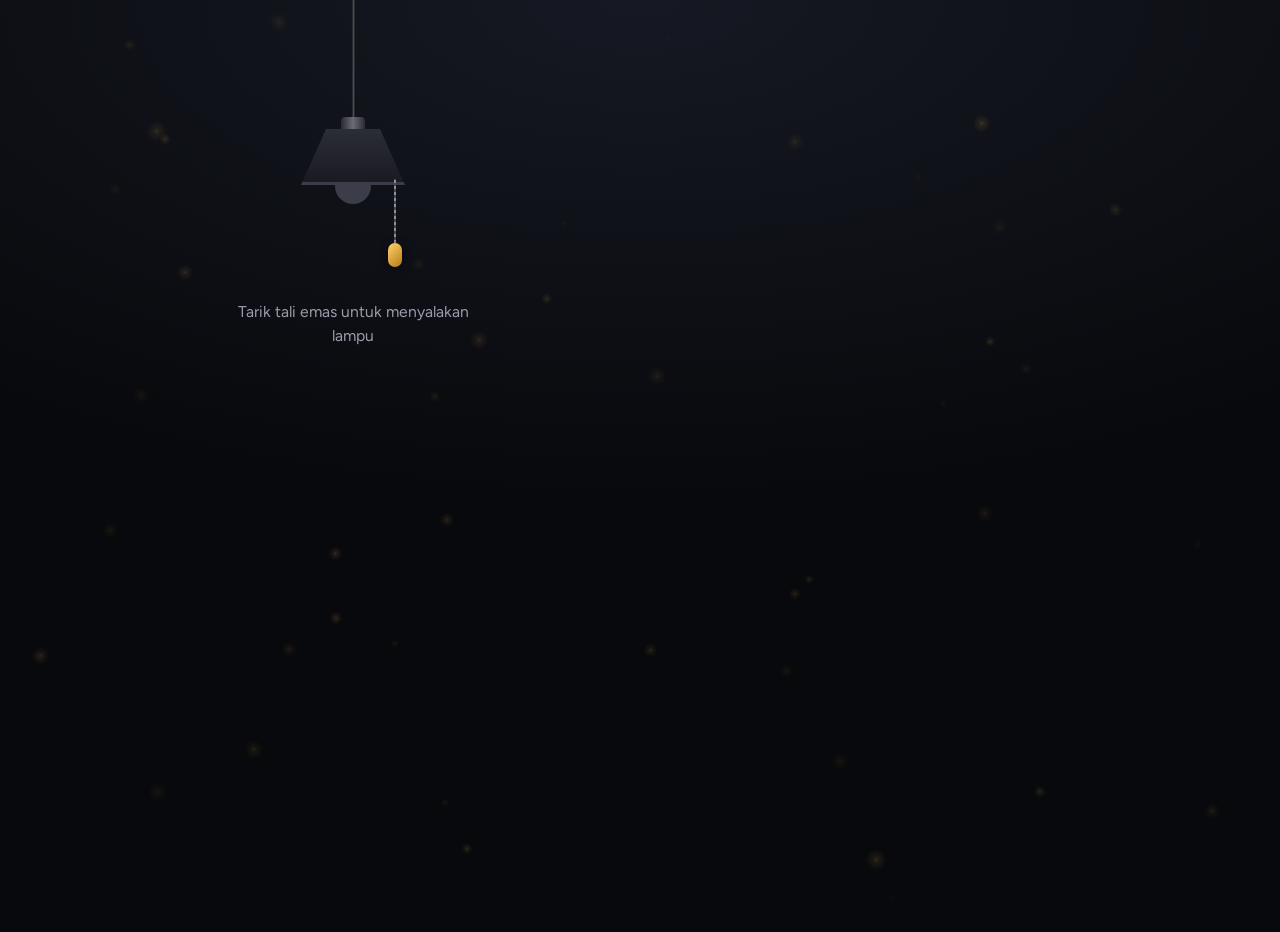
<file: index.html>
<!DOCTYPE html>
<html lang="id">
<head>
  <meta charset="UTF-8">
  <meta name="viewport" content="width=device-width, initial-scale=1, viewport-fit=cover">
  <meta name="theme-color" content="#08090c">
  <meta name="color-scheme" content="dark">
  <title>Masuk | Lamp Login</title>

  <link rel="icon" href="assets/favicon.svg" type="image/svg+xml">

  <!-- Font: ada fallback sistem, jadi tetap tampil rapi saat offline -->
  <link rel="preconnect" href="https://fonts.googleapis.com">
  <link rel="preconnect" href="https://fonts.gstatic.com" crossorigin>
  <link href="https://fonts.googleapis.com/css2?family=Bricolage+Grotesque:opsz,wght@12..96,500..800&family=Figtree:wght@400;500;600&display=swap" rel="stylesheet">

  <link rel="stylesheet" href="css/style.css">

  <noscript>
    <style>.login-zone{opacity:1;visibility:visible;transform:none}.hint{display:none}</style>
  </noscript>
</head>
<body>
  <script>try{if(sessionStorage.getItem('lamp-lit')==='1')document.body.classList.add('light-on')}catch(e){}</script>

  <!-- Sprite ikon (inline, tanpa library eksternal) -->
  <svg width="0" height="0" style="position:absolute" aria-hidden="true" focusable="false">
    <defs>
      <symbol id="i-user" viewBox="0 0 24 24"><path d="M20 21v-2a4 4 0 0 0-4-4H8a4 4 0 0 0-4 4v2"/><circle cx="12" cy="7" r="4"/></symbol>
      <symbol id="i-lock" viewBox="0 0 24 24"><rect x="3" y="11" width="18" height="11" rx="2"/><path d="M7 11V7a5 5 0 0 1 10 0v4"/></symbol>
      <symbol id="i-eye" viewBox="0 0 24 24"><path d="M1 12s4-8 11-8 11 8 11 8-4 8-11 8-11-8-11-8z"/><circle cx="12" cy="12" r="3"/></symbol>
      <symbol id="i-eye-off" viewBox="0 0 24 24"><path d="M17.94 17.94A10.07 10.07 0 0 1 12 20c-7 0-11-8-11-8a18.45 18.45 0 0 1 5.06-5.94M9.9 4.24A9.12 9.12 0 0 1 12 4c7 0 11 8 11 8a18.5 18.5 0 0 1-2.16 3.19m-6.72-1.07a3 3 0 1 1-4.24-4.24"/><line x1="1" y1="1" x2="23" y2="23"/></symbol>
      <symbol id="i-check" viewBox="0 0 24 24"><path d="M22 11.08V12a10 10 0 1 1-5.93-9.14"/><polyline points="22 4 12 14.01 9 11.01"/></symbol>
      <symbol id="i-alert" viewBox="0 0 24 24"><circle cx="12" cy="12" r="10"/><line x1="12" y1="8" x2="12" y2="12"/><line x1="12" y1="16" x2="12.01" y2="16"/></symbol>
      <symbol id="i-google" viewBox="0 0 24 24">
        <path fill="#4285F4" stroke="none" d="M23.49 12.27c0-.79-.07-1.54-.19-2.27H12v4.51h6.47c-.29 1.48-1.14 2.73-2.4 3.58v3h3.86c2.26-2.09 3.56-5.17 3.56-8.82z"/>
        <path fill="#34A853" stroke="none" d="M12 24c3.24 0 5.95-1.08 7.93-2.91l-3.86-3c-1.08.72-2.45 1.16-4.07 1.16-3.13 0-5.78-2.11-6.73-4.96H1.29v3.09C3.26 21.3 7.31 24 12 24z"/>
        <path fill="#FBBC05" stroke="none" d="M5.27 14.29c-.25-.72-.38-1.49-.38-2.29s.14-1.57.38-2.29V6.62H1.29C.47 8.24 0 10.06 0 12s.47 3.76 1.29 5.38l3.98-3.09z"/>
        <path fill="#EA4335" stroke="none" d="M12 4.75c1.77 0 3.35.61 4.6 1.8l3.42-3.42C17.95 1.19 15.24 0 12 0 7.31 0 3.26 2.7 1.29 6.62l3.98 3.09C6.22 6.86 8.87 4.75 12 4.75z"/>
      </symbol>
      <symbol id="i-github" viewBox="0 0 24 24"><path fill="currentColor" stroke="none" d="M12 .297c-6.63 0-12 5.373-12 12 0 5.303 3.438 9.8 8.205 11.385.6.113.82-.258.82-.577 0-.285-.01-1.04-.015-2.04-3.338.724-4.042-1.61-4.042-1.61C4.422 18.07 3.633 17.7 3.633 17.7c-1.087-.744.084-.729.084-.729 1.205.084 1.838 1.236 1.838 1.236 1.07 1.835 2.809 1.305 3.495.998.108-.776.417-1.305.76-1.605-2.665-.3-5.466-1.332-5.466-5.93 0-1.31.465-2.38 1.235-3.22-.135-.303-.54-1.523.105-3.176 0 0 1.005-.322 3.3 1.23.96-.267 1.98-.399 3-.405 1.02.006 2.04.138 3 .405 2.28-1.552 3.285-1.23 3.285-1.23.645 1.653.24 2.873.12 3.176.765.84 1.23 1.91 1.23 3.22 0 4.61-2.805 5.625-5.475 5.92.42.36.81 1.096.81 2.22 0 1.606-.015 2.896-.015 3.286 0 .315.21.69.825.57C20.565 22.092 24 17.592 24 12.297c0-6.627-5.373-12-12-12"/></symbol>
    </defs>
  </svg>

  <!-- Latar ruangan + kunang-kunang -->
  <div class="room" aria-hidden="true"></div>
  <canvas id="fireflies" aria-hidden="true"></canvas>

  <main class="scene">

    <!-- Lampu gantung -->
    <section class="lamp-zone" aria-label="Lampu">
      <div class="lamp" id="lamp">
        <span class="lamp-wire"></span>
        <span class="lamp-cap"></span>

        <div class="lamp-head">
          <span class="lamp-glow"></span>
          <span class="lamp-beam"></span>
          <span class="lamp-shade"></span>
          <span class="lamp-bulb"></span>

          <button type="button" class="cord" id="lampCord" aria-pressed="false" aria-label="Nyalakan lampu">
            <span class="cord-line"></span>
            <span class="cord-handle"></span>
          </button>
        </div>
      </div>

      <p class="hint" id="hint">Tarik tali emas untuk menyalakan lampu</p>
    </section>

    <!-- Form login -->
    <section class="login-zone" aria-label="Form masuk">
      <div class="card">
        <header class="card-head">
          <h1 class="card-title">Selamat datang kembali</h1>
          <p class="card-sub">Masuk untuk melanjutkan ke akunmu.</p>
        </header>

        <form id="loginForm" novalidate>
          <div class="field" id="field-identity">
            <label for="identity">Email atau username</label>
            <div class="control">
              <svg class="ico" aria-hidden="true"><use href="#i-user"/></svg>
              <input type="text" id="identity" name="identity" placeholder="nama@email.com"
                     autocomplete="username" autocapitalize="none" autocorrect="off" spellcheck="false"
                     inputmode="email" aria-describedby="identity-error">
            </div>
            <p class="error" id="identity-error" role="alert"></p>
          </div>

          <div class="field" id="field-password">
            <label for="password">Kata sandi</label>
            <div class="control">
              <svg class="ico" aria-hidden="true"><use href="#i-lock"/></svg>
              <input type="password" id="password" name="password" class="has-toggle" placeholder="Minimal 6 karakter"
                     autocomplete="current-password" aria-describedby="password-error">
              <button type="button" class="toggle" id="togglePassword" aria-label="Tampilkan kata sandi" aria-pressed="false">
                <svg class="ico" aria-hidden="true"><use href="#i-eye" id="toggleIcon"/></svg>
              </button>
            </div>
            <p class="error" id="password-error" role="alert"></p>
          </div>

          <div class="options">
            <label class="check">
              <input type="checkbox" id="remember" name="remember">
              <span>Ingat saya</span>
            </label>
            <a class="link" href="forgot.html">Lupa kata sandi?</a>
          </div>

          <button type="submit" class="btn-primary" id="submitBtn">
            <span class="spinner" aria-hidden="true"></span>
            <span class="btn-label">Masuk</span>
          </button>
        </form>

        <div class="divider"><span>atau masuk dengan</span></div>

        <div class="socials">
          <button type="button" class="btn-social" data-provider="Google">
            <svg class="ico ico-fill" aria-hidden="true"><use href="#i-google"/></svg>
            <span>Google</span>
          </button>
          <button type="button" class="btn-social" data-provider="GitHub">
            <svg class="ico ico-fill" aria-hidden="true"><use href="#i-github"/></svg>
            <span>GitHub</span>
          </button>
        </div>

        <p class="card-foot">Belum punya akun? <a class="link" href="register.html">Daftar</a></p>
      </div>
    </section>
  </main>

  <!-- Notifikasi -->
  <div class="toast" id="toast" role="status" aria-live="polite">
    <svg class="ico" aria-hidden="true"><use href="#i-check" id="toastIcon"/></svg>
    <span id="toastMsg"></span>
  </div>

  <script src="js/toast.js"></script>
  <script src="js/fireflies.js"></script>
  <script src="js/lamp.js"></script>
  <script src="js/form.js"></script>
</body>
</html>
</file>
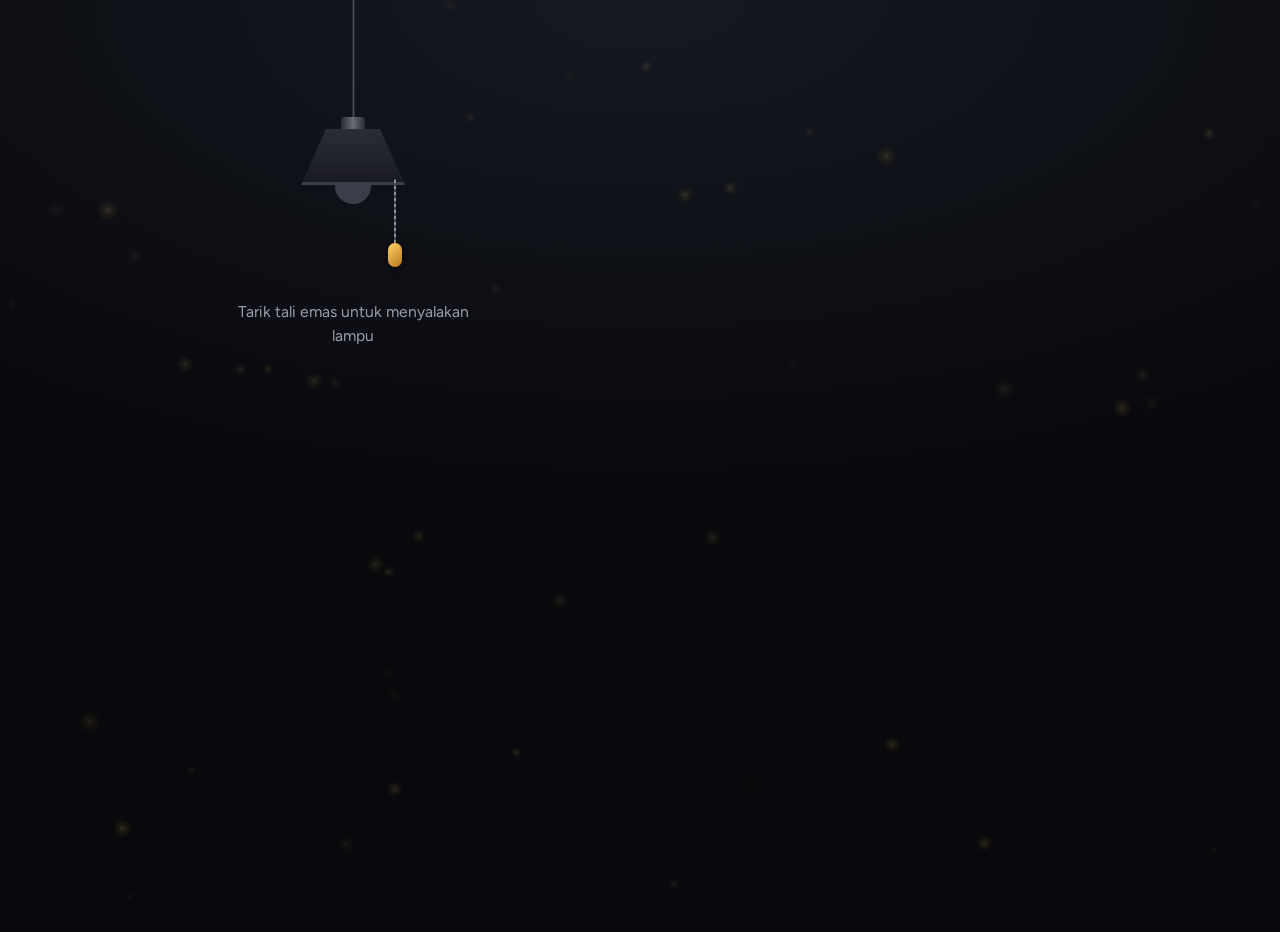
<file: forgot.html>
<!DOCTYPE html>
<html lang="id">
<head>
  <meta charset="UTF-8">
  <meta name="viewport" content="width=device-width, initial-scale=1, viewport-fit=cover">
  <meta name="theme-color" content="#08090c">
  <meta name="color-scheme" content="dark">
  <title>Lupa kata sandi | Lamp Login</title>

  <link rel="icon" href="assets/favicon.svg" type="image/svg+xml">

  <link rel="preconnect" href="https://fonts.googleapis.com">
  <link rel="preconnect" href="https://fonts.gstatic.com" crossorigin>
  <link href="https://fonts.googleapis.com/css2?family=Bricolage+Grotesque:opsz,wght@12..96,500..800&family=Figtree:wght@400;500;600&display=swap" rel="stylesheet">

  <link rel="stylesheet" href="css/style.css">

  <noscript>
    <style>.login-zone{opacity:1;visibility:visible;transform:none}.hint{display:none}</style>
  </noscript>
</head>
<body>
  <script>try{if(sessionStorage.getItem('lamp-lit')==='1')document.body.classList.add('light-on')}catch(e){}</script>

  <!-- Sprite ikon -->
  <svg width="0" height="0" style="position:absolute" aria-hidden="true" focusable="false">
    <defs>
      <symbol id="i-mail" viewBox="0 0 24 24"><rect x="2" y="4" width="20" height="16" rx="2"/><path d="m22 7-10 6L2 7"/></symbol>
      <symbol id="i-arrow-left" viewBox="0 0 24 24"><line x1="19" y1="12" x2="5" y2="12"/><polyline points="12 19 5 12 12 5"/></symbol>
      <symbol id="i-check" viewBox="0 0 24 24"><path d="M22 11.08V12a10 10 0 1 1-5.93-9.14"/><polyline points="22 4 12 14.01 9 11.01"/></symbol>
      <symbol id="i-alert" viewBox="0 0 24 24"><circle cx="12" cy="12" r="10"/><line x1="12" y1="8" x2="12" y2="12"/><line x1="12" y1="16" x2="12.01" y2="16"/></symbol>
    </defs>
  </svg>

  <div class="room" aria-hidden="true"></div>
  <canvas id="fireflies" aria-hidden="true"></canvas>

  <main class="scene">

    <!-- Lampu gantung -->
    <section class="lamp-zone" aria-label="Lampu">
      <div class="lamp" id="lamp">
        <span class="lamp-wire"></span>
        <span class="lamp-cap"></span>

        <div class="lamp-head">
          <span class="lamp-glow"></span>
          <span class="lamp-beam"></span>
          <span class="lamp-shade"></span>
          <span class="lamp-bulb"></span>

          <button type="button" class="cord" id="lampCord" aria-pressed="false" aria-label="Nyalakan lampu">
            <span class="cord-line"></span>
            <span class="cord-handle"></span>
          </button>
        </div>
      </div>

      <p class="hint" id="hint">Tarik tali emas untuk menyalakan lampu</p>
    </section>

    <section class="login-zone" aria-label="Lupa kata sandi">
      <div class="card card--wide">

        <!-- Langkah 1: masukkan email -->
        <div id="stepForm">
          <header class="card-head">
            <h1 class="card-title">Lupa kata sandi?</h1>
            <p class="card-sub">Masukkan email akunmu. Kami kirim tautan untuk membuat kata sandi baru.</p>
          </header>

          <form id="forgotForm" novalidate>
            <div class="field">
              <label for="email">Email</label>
              <div class="control">
                <svg class="ico" aria-hidden="true"><use href="#i-mail"/></svg>
                <input type="email" id="email" name="email" placeholder="nama@email.com"
                       autocomplete="email" autocapitalize="none" autocorrect="off" spellcheck="false"
                       inputmode="email" aria-describedby="email-error">
              </div>
              <p class="error" id="email-error" role="alert"></p>
            </div>

            <button type="submit" class="btn-primary" id="submitBtn">
              <span class="spinner" aria-hidden="true"></span>
              <span class="btn-label">Kirim tautan reset</span>
            </button>
          </form>

          <p class="card-foot card-foot--left">
            <a class="link back-link" href="index.html">
              <svg class="ico" aria-hidden="true"><use href="#i-arrow-left"/></svg>
              Kembali ke halaman masuk
            </a>
          </p>
        </div>

        <!-- Langkah 2: konfirmasi terkirim -->
        <div id="stepSent" hidden>
          <div class="sent-badge" aria-hidden="true">
            <svg class="ico"><use href="#i-mail"/></svg>
          </div>

          <header class="card-head">
            <h1 class="card-title" id="sentTitle" tabindex="-1">Cek emailmu</h1>
            <p class="card-sub">
              Jika ada akun dengan email <span class="sent-email" id="sentEmail"></span>,
              tautan untuk mengatur ulang kata sandi sudah kami kirim.
            </p>
          </header>

          <p class="sent-note">Belum masuk? Cek juga folder spam atau promosi.</p>

          <div class="sent-actions">
            <button type="button" class="btn-ghost" id="resendBtn" disabled>Kirim ulang tautan</button>
            <button type="button" class="btn-ghost" id="changeBtn">Ganti email</button>
          </div>

          <!-- Khusus demo: hapus blok ini saat tersambung ke server. Tautan asli datang lewat email. -->
          <p class="demo-note">
            Mode demo: tidak ada email yang benar-benar dikirim.
            <a href="reset.html?token=demo">Buka halaman reset</a>
          </p>

          <p class="card-foot card-foot--left">
            <a class="link back-link" href="index.html">
              <svg class="ico" aria-hidden="true"><use href="#i-arrow-left"/></svg>
              Kembali ke halaman masuk
            </a>
          </p>
        </div>

      </div>
    </section>
  </main>

  <!-- Notifikasi -->
  <div class="toast" id="toast" role="status" aria-live="polite">
    <svg class="ico" aria-hidden="true"><use href="#i-check" id="toastIcon"/></svg>
    <span id="toastMsg"></span>
  </div>

  <script src="js/toast.js"></script>
  <script src="js/fireflies.js"></script>
  <script src="js/lamp.js"></script>
  <script src="js/forgot.js"></script>
</body>
</html>
</file>
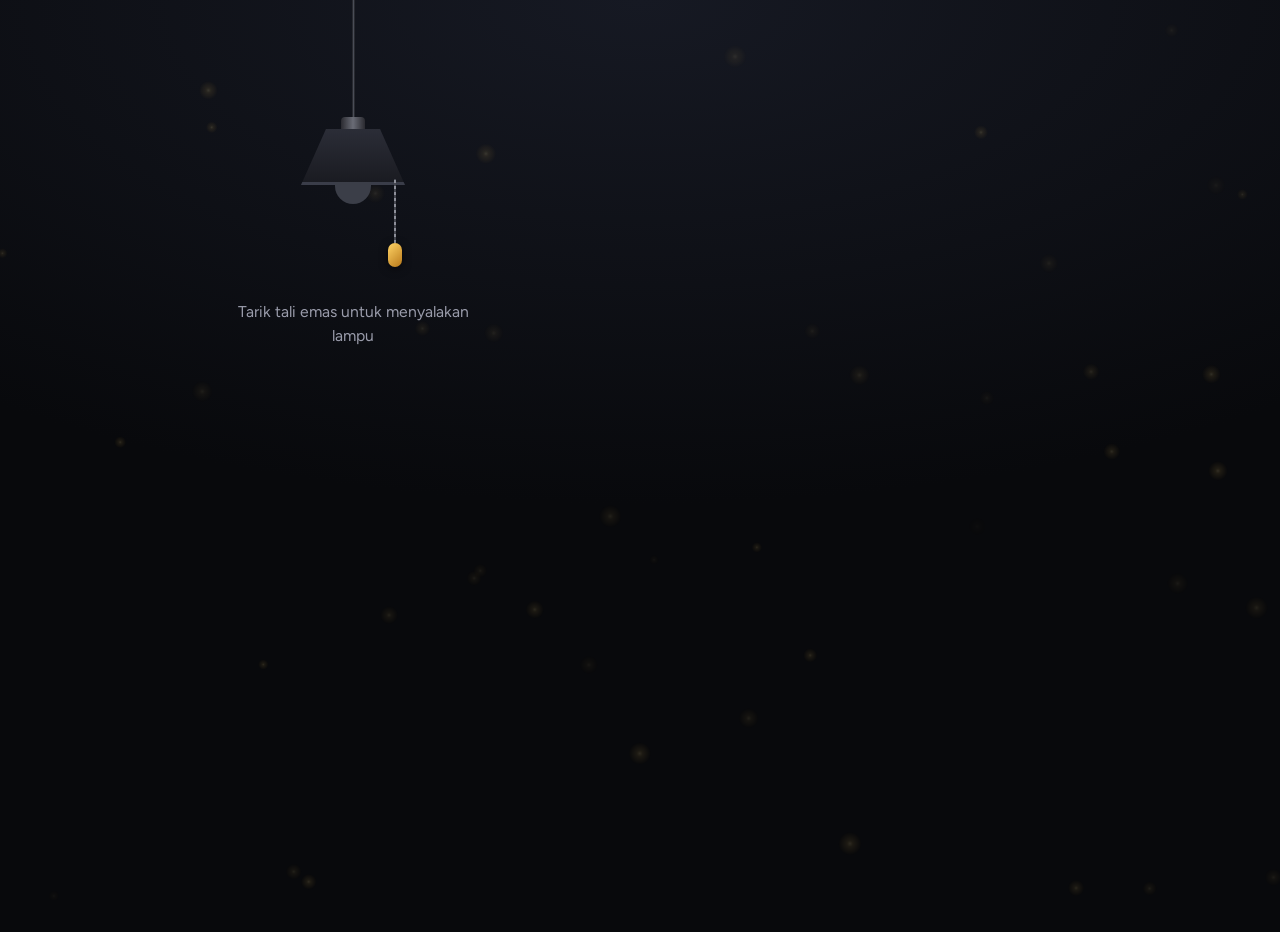
<file: register.html>
<!DOCTYPE html>
<html lang="id">
<head>
  <meta charset="UTF-8">
  <meta name="viewport" content="width=device-width, initial-scale=1, viewport-fit=cover">
  <meta name="theme-color" content="#08090c">
  <meta name="color-scheme" content="dark">
  <title>Daftar | Lamp Login</title>

  <link rel="icon" href="assets/favicon.svg" type="image/svg+xml">

  <link rel="preconnect" href="https://fonts.googleapis.com">
  <link rel="preconnect" href="https://fonts.gstatic.com" crossorigin>
  <link href="https://fonts.googleapis.com/css2?family=Bricolage+Grotesque:opsz,wght@12..96,500..800&family=Figtree:wght@400;500;600&display=swap" rel="stylesheet">

  <link rel="stylesheet" href="css/style.css">

  <noscript>
    <style>.login-zone{opacity:1;visibility:visible;transform:none}.hint{display:none}</style>
  </noscript>
</head>
<body>
  <script>try{if(sessionStorage.getItem('lamp-lit')==='1')document.body.classList.add('light-on')}catch(e){}</script>

  <!-- Sprite ikon -->
  <svg width="0" height="0" style="position:absolute" aria-hidden="true" focusable="false">
    <defs>
      <symbol id="i-user" viewBox="0 0 24 24"><path d="M20 21v-2a4 4 0 0 0-4-4H8a4 4 0 0 0-4 4v2"/><circle cx="12" cy="7" r="4"/></symbol>
      <symbol id="i-mail" viewBox="0 0 24 24"><rect x="2" y="4" width="20" height="16" rx="2"/><path d="m22 7-10 6L2 7"/></symbol>
      <symbol id="i-lock" viewBox="0 0 24 24"><rect x="3" y="11" width="18" height="11" rx="2"/><path d="M7 11V7a5 5 0 0 1 10 0v4"/></symbol>
      <symbol id="i-eye" viewBox="0 0 24 24"><path d="M1 12s4-8 11-8 11 8 11 8-4 8-11 8-11-8-11-8z"/><circle cx="12" cy="12" r="3"/></symbol>
      <symbol id="i-eye-off" viewBox="0 0 24 24"><path d="M17.94 17.94A10.07 10.07 0 0 1 12 20c-7 0-11-8-11-8a18.45 18.45 0 0 1 5.06-5.94M9.9 4.24A9.12 9.12 0 0 1 12 4c7 0 11 8 11 8a18.5 18.5 0 0 1-2.16 3.19m-6.72-1.07a3 3 0 1 1-4.24-4.24"/><line x1="1" y1="1" x2="23" y2="23"/></symbol>
      <symbol id="i-check" viewBox="0 0 24 24"><path d="M22 11.08V12a10 10 0 1 1-5.93-9.14"/><polyline points="22 4 12 14.01 9 11.01"/></symbol>
      <symbol id="i-alert" viewBox="0 0 24 24"><circle cx="12" cy="12" r="10"/><line x1="12" y1="8" x2="12" y2="12"/><line x1="12" y1="16" x2="12.01" y2="16"/></symbol>
    </defs>
  </svg>

  <div class="room" aria-hidden="true"></div>
  <canvas id="fireflies" aria-hidden="true"></canvas>

  <main class="scene">

    <!-- Lampu gantung -->
    <section class="lamp-zone" aria-label="Lampu">
      <div class="lamp" id="lamp">
        <span class="lamp-wire"></span>
        <span class="lamp-cap"></span>

        <div class="lamp-head">
          <span class="lamp-glow"></span>
          <span class="lamp-beam"></span>
          <span class="lamp-shade"></span>
          <span class="lamp-bulb"></span>

          <button type="button" class="cord" id="lampCord" aria-pressed="false" aria-label="Nyalakan lampu">
            <span class="cord-line"></span>
            <span class="cord-handle"></span>
          </button>
        </div>
      </div>

      <p class="hint" id="hint">Tarik tali emas untuk menyalakan lampu</p>
    </section>

    <!-- Form daftar -->
    <section class="login-zone" aria-label="Form daftar">
      <div class="card card--wide">
        <header class="card-head">
          <h1 class="card-title">Buat akunmu</h1>
          <p class="card-sub">Hanya butuh satu menit untuk mulai.</p>
        </header>

        <form id="registerForm" novalidate>
          <div class="field">
            <label for="fullname">Nama lengkap</label>
            <div class="control">
              <svg class="ico" aria-hidden="true"><use href="#i-user"/></svg>
              <input type="text" id="fullname" name="fullname" placeholder="Nama kamu"
                     autocomplete="name" aria-describedby="fullname-error">
            </div>
            <p class="error" id="fullname-error" role="alert"></p>
          </div>

          <div class="field">
            <label for="email">Email</label>
            <div class="control">
              <svg class="ico" aria-hidden="true"><use href="#i-mail"/></svg>
              <input type="email" id="email" name="email" placeholder="nama@email.com"
                     autocomplete="email" autocapitalize="none" autocorrect="off" spellcheck="false"
                     inputmode="email" aria-describedby="email-error">
            </div>
            <p class="error" id="email-error" role="alert"></p>
          </div>

          <div class="field">
            <label for="password">Kata sandi</label>
            <div class="control">
              <svg class="ico" aria-hidden="true"><use href="#i-lock"/></svg>
              <input type="password" id="password" name="password" class="has-toggle" placeholder="Minimal 6 karakter"
                     autocomplete="new-password" aria-describedby="password-error strength-text">
              <button type="button" class="toggle" id="togglePassword" aria-label="Tampilkan kata sandi" aria-pressed="false">
                <svg class="ico" aria-hidden="true"><use href="#i-eye" id="toggleIcon"/></svg>
              </button>
            </div>
            <div class="strength" id="strength" data-level="0">
              <div class="strength-bars" aria-hidden="true"><span></span><span></span><span></span><span></span></div>
              <span class="strength-text" id="strength-text" aria-live="polite"></span>
            </div>
            <p class="error" id="password-error" role="alert"></p>
          </div>

          <div class="field">
            <label for="confirm">Ulangi kata sandi</label>
            <div class="control">
              <svg class="ico" aria-hidden="true"><use href="#i-lock"/></svg>
              <input type="password" id="confirm" name="confirm" placeholder="Ketik ulang kata sandi"
                     autocomplete="new-password" aria-describedby="confirm-error">
            </div>
            <p class="error" id="confirm-error" role="alert"></p>
          </div>

          <div class="terms">
            <label class="check check--terms">
              <input type="checkbox" id="terms" name="terms" aria-describedby="terms-error">
              <span>Saya setuju dengan <span class="terms-link">Syarat &amp; Ketentuan</span> dan <span class="terms-link">Kebijakan Privasi</span>.</span>
            </label>
            <p class="error" id="terms-error" role="alert"></p>
          </div>

          <button type="submit" class="btn-primary" id="submitBtn">
            <span class="spinner" aria-hidden="true"></span>
            <span class="btn-label">Daftar</span>
          </button>
        </form>

        <p class="card-foot">Sudah punya akun? <a class="link" href="index.html">Masuk</a></p>
      </div>
    </section>
  </main>

  <!-- Notifikasi -->
  <div class="toast" id="toast" role="status" aria-live="polite">
    <svg class="ico" aria-hidden="true"><use href="#i-check" id="toastIcon"/></svg>
    <span id="toastMsg"></span>
  </div>

  <script src="js/toast.js"></script>
  <script src="js/password.js"></script>
  <script src="js/fireflies.js"></script>
  <script src="js/lamp.js"></script>
  <script src="js/register.js"></script>
</body>
</html>
</file>
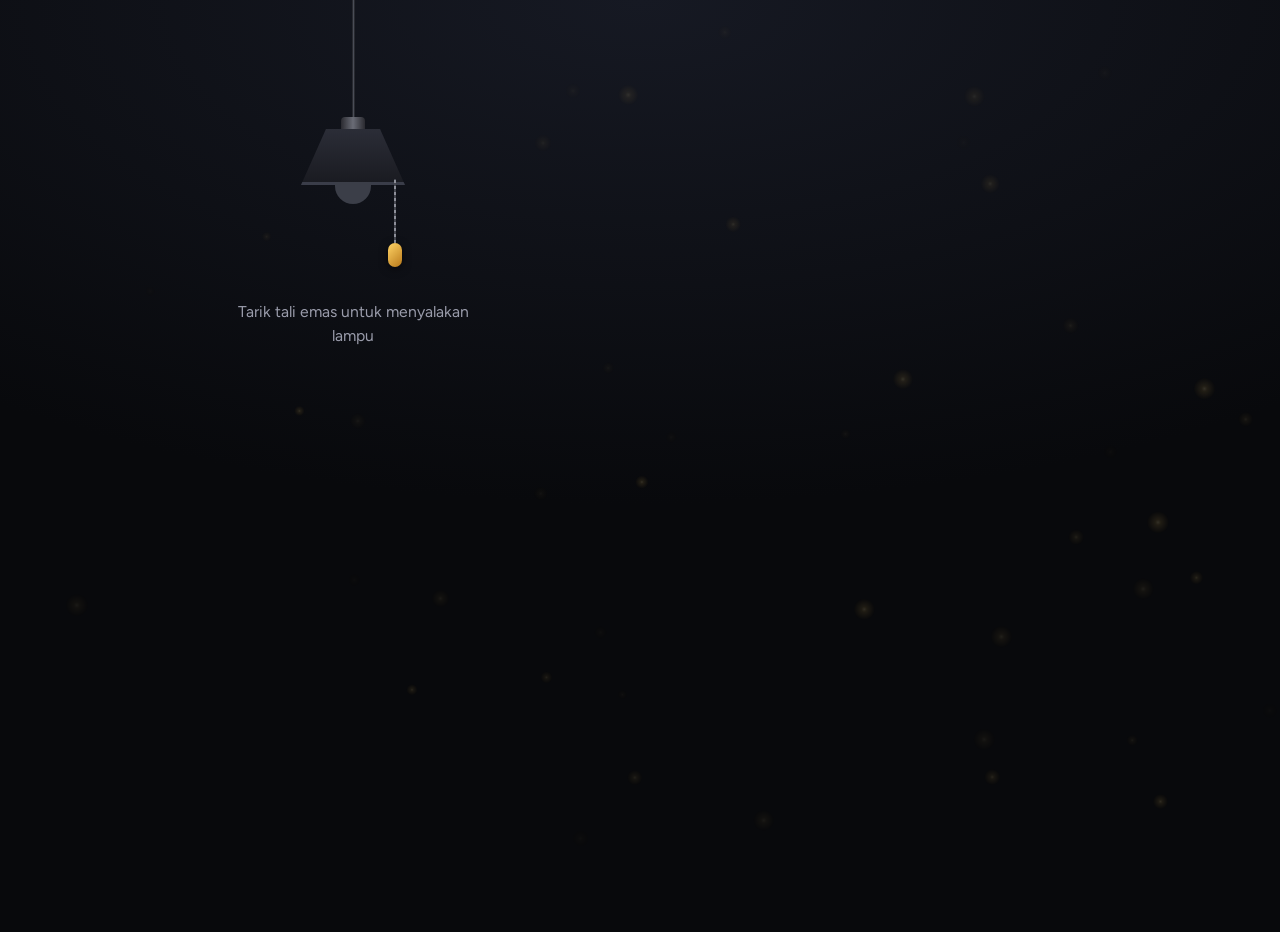
<file: reset.html>
<!DOCTYPE html>
<html lang="id">
<head>
  <meta charset="UTF-8">
  <meta name="viewport" content="width=device-width, initial-scale=1, viewport-fit=cover">
  <meta name="theme-color" content="#08090c">
  <meta name="color-scheme" content="dark">
  <title>Kata sandi baru | Lamp Login</title>

  <link rel="icon" href="assets/favicon.svg" type="image/svg+xml">

  <link rel="preconnect" href="https://fonts.googleapis.com">
  <link rel="preconnect" href="https://fonts.gstatic.com" crossorigin>
  <link href="https://fonts.googleapis.com/css2?family=Bricolage+Grotesque:opsz,wght@12..96,500..800&family=Figtree:wght@400;500;600&display=swap" rel="stylesheet">

  <link rel="stylesheet" href="css/style.css">

  <noscript>
    <style>.login-zone{opacity:1;visibility:visible;transform:none}.hint{display:none}</style>
  </noscript>
</head>
<body>
  <script>try{if(sessionStorage.getItem('lamp-lit')==='1')document.body.classList.add('light-on')}catch(e){}</script>

  <!-- Sprite ikon -->
  <svg width="0" height="0" style="position:absolute" aria-hidden="true" focusable="false">
    <defs>
      <symbol id="i-lock" viewBox="0 0 24 24"><rect x="3" y="11" width="18" height="11" rx="2"/><path d="M7 11V7a5 5 0 0 1 10 0v4"/></symbol>
      <symbol id="i-eye" viewBox="0 0 24 24"><path d="M1 12s4-8 11-8 11 8 11 8-4 8-11 8-11-8-11-8z"/><circle cx="12" cy="12" r="3"/></symbol>
      <symbol id="i-eye-off" viewBox="0 0 24 24"><path d="M17.94 17.94A10.07 10.07 0 0 1 12 20c-7 0-11-8-11-8a18.45 18.45 0 0 1 5.06-5.94M9.9 4.24A9.12 9.12 0 0 1 12 4c7 0 11 8 11 8a18.5 18.5 0 0 1-2.16 3.19m-6.72-1.07a3 3 0 1 1-4.24-4.24"/><line x1="1" y1="1" x2="23" y2="23"/></symbol>
      <symbol id="i-arrow-left" viewBox="0 0 24 24"><line x1="19" y1="12" x2="5" y2="12"/><polyline points="12 19 5 12 12 5"/></symbol>
      <symbol id="i-check" viewBox="0 0 24 24"><path d="M22 11.08V12a10 10 0 1 1-5.93-9.14"/><polyline points="22 4 12 14.01 9 11.01"/></symbol>
      <symbol id="i-alert" viewBox="0 0 24 24"><circle cx="12" cy="12" r="10"/><line x1="12" y1="8" x2="12" y2="12"/><line x1="12" y1="16" x2="12.01" y2="16"/></symbol>
    </defs>
  </svg>

  <div class="room" aria-hidden="true"></div>
  <canvas id="fireflies" aria-hidden="true"></canvas>

  <main class="scene">

    <!-- Lampu gantung -->
    <section class="lamp-zone" aria-label="Lampu">
      <div class="lamp" id="lamp">
        <span class="lamp-wire"></span>
        <span class="lamp-cap"></span>

        <div class="lamp-head">
          <span class="lamp-glow"></span>
          <span class="lamp-beam"></span>
          <span class="lamp-shade"></span>
          <span class="lamp-bulb"></span>

          <button type="button" class="cord" id="lampCord" aria-pressed="false" aria-label="Nyalakan lampu">
            <span class="cord-line"></span>
            <span class="cord-handle"></span>
          </button>
        </div>
      </div>

      <p class="hint" id="hint">Tarik tali emas untuk menyalakan lampu</p>
    </section>

    <section class="login-zone" aria-label="Buat kata sandi baru">
      <div class="card card--wide">
        <header class="card-head">
          <h1 class="card-title">Buat kata sandi baru</h1>
          <p class="card-sub">Pilih kata sandi yang kuat dan belum pernah kamu pakai di tempat lain.</p>
        </header>

        <form id="resetForm" novalidate>
          <div class="field">
            <label for="password">Kata sandi baru</label>
            <div class="control">
              <svg class="ico" aria-hidden="true"><use href="#i-lock"/></svg>
              <input type="password" id="password" name="password" class="has-toggle" placeholder="Minimal 6 karakter"
                     autocomplete="new-password" aria-describedby="password-error strength-text">
              <button type="button" class="toggle" id="togglePassword" aria-label="Tampilkan kata sandi" aria-pressed="false">
                <svg class="ico" aria-hidden="true"><use href="#i-eye" id="toggleIcon"/></svg>
              </button>
            </div>
            <div class="strength" id="strength" data-level="0">
              <div class="strength-bars" aria-hidden="true"><span></span><span></span><span></span><span></span></div>
              <span class="strength-text" id="strength-text" aria-live="polite"></span>
            </div>
            <p class="error" id="password-error" role="alert"></p>
          </div>

          <div class="field">
            <label for="confirm">Ulangi kata sandi baru</label>
            <div class="control">
              <svg class="ico" aria-hidden="true"><use href="#i-lock"/></svg>
              <input type="password" id="confirm" name="confirm" placeholder="Ketik ulang kata sandi"
                     autocomplete="new-password" aria-describedby="confirm-error">
            </div>
            <p class="error" id="confirm-error" role="alert"></p>
          </div>

          <button type="submit" class="btn-primary" id="submitBtn">
            <span class="spinner" aria-hidden="true"></span>
            <span class="btn-label">Simpan kata sandi</span>
          </button>
        </form>

        <p class="card-foot card-foot--left">
          <a class="link back-link" href="index.html">
            <svg class="ico" aria-hidden="true"><use href="#i-arrow-left"/></svg>
            Kembali ke halaman masuk
          </a>
        </p>
      </div>
    </section>
  </main>

  <!-- Notifikasi -->
  <div class="toast" id="toast" role="status" aria-live="polite">
    <svg class="ico" aria-hidden="true"><use href="#i-check" id="toastIcon"/></svg>
    <span id="toastMsg"></span>
  </div>

  <script src="js/toast.js"></script>
  <script src="js/password.js"></script>
  <script src="js/fireflies.js"></script>
  <script src="js/lamp.js"></script>
  <script src="js/reset.js"></script>
</body>
</html>
</file>
<file: css/style.css>
/* ==========================================================================
   Lamp Login - style.css
   Tarik tali lampu, ruangan menyala, form login muncul.
   Urutan: token > dasar > ruangan > lampu > kartu login > toast > responsif
   ========================================================================== */

/* ---------- Token ---------- */
:root {
  --ink: #08090c;
  --wall: #161923;
  --bulb: #ffd98a;
  --amber: #f2a93b;
  --amber-deep: #c9811a;
  --text: #f4efe6;
  --muted: #9a9cab;
  --line: rgba(255, 255, 255, 0.1);
  --danger: #ff8f7e;

  --font-display: "Bricolage Grotesque", "Outfit", ui-sans-serif, system-ui, sans-serif;
  --font-body: "Figtree", ui-sans-serif, system-ui, -apple-system, "Segoe UI", Roboto, sans-serif;

  --ease-out: cubic-bezier(0.22, 1, 0.36, 1);

  /* Panjang kabel lampu menyesuaikan tinggi layar */
  --wire: clamp(48px, 9vh, 90px);
}

/* ---------- Dasar ---------- */
*, *::before, *::after { box-sizing: border-box; }

html {
  color-scheme: dark;
  -webkit-text-size-adjust: 100%;
  text-size-adjust: 100%;
}

body {
  margin: 0;
  min-height: 100vh;
  min-height: 100dvh;
  background: var(--ink);
  color: var(--text);
  font-family: var(--font-body);
  line-height: 1.5;
  overflow-x: hidden;
  overflow-x: clip;
  -webkit-font-smoothing: antialiased;
  -moz-osx-font-smoothing: grayscale;
}

/* Saat lampu mati, halaman dikunci setinggi layar agar tidak bisa di-scroll kosong */
body:not(.light-on) {
  height: 100vh;
  height: 100dvh;
  overflow: hidden;
}

h1, p { margin: 0; }
[hidden] { display: none !important; }
button, input { font: inherit; color: inherit; }
button { -webkit-tap-highlight-color: transparent; }

.ico {
  width: 20px;
  height: 20px;
  flex: none;
  fill: none;
  stroke: currentColor;
  stroke-width: 2;
  stroke-linecap: round;
  stroke-linejoin: round;
}
.ico-fill { stroke: none; }

:focus-visible {
  outline: 2px solid var(--bulb);
  outline-offset: 3px;
}

/* ---------- Ruangan ---------- */
.room {
  position: fixed;
  inset: 0;
  z-index: 0;
  background: radial-gradient(120% 80% at 50% 0%, var(--wall) 0%, var(--ink) 70%);
}
.room::after {
  content: "";
  position: absolute;
  inset: 0;
  opacity: 0;
  background: radial-gradient(110% 80% at 50% 0%, #2e2619 0%, #0d0e12 72%);
  transition: opacity 0.8s ease;
}
body.light-on .room::after { opacity: 1; }

#fireflies {
  position: fixed;
  inset: 0;
  width: 100%;
  height: 100%;
  z-index: 1;
  pointer-events: none;
}

.scene {
  position: relative;
  z-index: 2;
  display: grid;
  grid-template-columns: minmax(0, 1fr);
  align-content: start;
  min-height: 100vh;
  min-height: 100dvh;
  /* Isi dibatasi ±1180px dan dipusatkan lewat padding, bukan max-width,
     supaya cahaya lampu tidak terpotong di tepi kontainer */
  padding: 0 max(clamp(16px, 5vw, 48px), calc(50% - 542px)) max(32px, env(safe-area-inset-bottom));
  overflow-x: hidden;   /* fallback browser lama */
  overflow-x: clip;     /* sinar & cahaya lampu tidak melebarkan halaman */
}

/* ---------- Lampu ---------- */
.lamp-zone {
  position: relative;
  z-index: 1;
  display: flex;
  flex-direction: column;
  align-items: center;
}

.lamp {
  position: relative;
  display: flex;
  flex-direction: column;
  align-items: center;
  transform-origin: top center;
}
.lamp.is-swinging { animation: swing 0.9s ease-out; }

.lamp-wire {
  width: 3px;
  height: var(--wire);
  background: linear-gradient(90deg, #17181c, #4a4d57, #17181c);
}
.lamp-cap {
  width: 24px;
  height: 12px;
  border-radius: 4px 4px 0 0;
  background: linear-gradient(90deg, #2a2a30, #6a6c76, #2a2a30);
}

.lamp-head {
  position: relative;
  display: flex;
  flex-direction: column;
  align-items: center;
}

.lamp-shade {
  position: relative;
  z-index: 2;
  width: 104px;
  height: 56px;
  background: linear-gradient(180deg, #2b2d37 0%, #191a20 100%);
  clip-path: polygon(24% 0, 76% 0, 100% 100%, 0 100%);
}
.lamp-shade::after {
  content: "";
  position: absolute;
  inset: auto 0 0 0;
  height: 3px;
  background: #3a3d49;
  transition: background 0.4s ease;
}
body.light-on .lamp-shade::after { background: var(--bulb); }

.lamp-bulb {
  position: relative;
  z-index: 2;
  width: 36px;
  height: 22px;
  margin-top: -3px;
  border-radius: 0 0 18px 18px;
  background: #3b3e48;
  transition: background 0.4s ease, box-shadow 0.4s ease;
}
body.light-on .lamp-bulb {
  background: radial-gradient(circle at 50% 25%, #fffbe8 0%, var(--bulb) 75%);
  box-shadow: 0 0 24px #ffd000, 0 0 56px #ffae00, 0 0 96px rgba(255, 140, 0, 0.8);
}

/* Cahaya sekitar bohlam */
.lamp-glow {
  position: absolute;
  z-index: 0;
  top: 66px;
  left: 50%;
  width: min(900px, 200vw);
  aspect-ratio: 1;
  transform: translate(-50%, -50%);
  background: radial-gradient(circle, rgba(255, 196, 96, 0.3) 0%, rgba(255, 170, 60, 0.1) 35%, transparent 68%);
  opacity: 0;
  pointer-events: none;
  transition: opacity 0.7s ease;
}

/* Sinar lurus ke bawah */
.lamp-beam {
  position: absolute;
  z-index: 1;
  top: 54px;
  left: 50%;
  width: clamp(320px, 140vw, 640px);
  height: min(78vh, 760px);
  transform: translateX(-50%);
  background: linear-gradient(180deg, rgba(255, 222, 140, 0.4) 0%, rgba(255, 190, 80, 0.13) 40%, rgba(255, 180, 60, 0) 100%);
  clip-path: polygon(calc(50% - 38px) 0, calc(50% + 38px) 0, 100% 100%, 0 100%);
  filter: blur(6px);
  opacity: 0;
  pointer-events: none;
  transition: opacity 0.5s ease;
}
body.light-on .lamp-glow,
body.light-on .lamp-beam { opacity: 1; }

/* Tali: area sentuh 48px supaya mudah ditarik di HP */
.cord {
  position: absolute;
  z-index: 3;
  top: 50px;
  left: calc(50% + 42px);
  width: 48px;
  margin: 0 0 0 -24px;
  padding: 0;
  display: flex;
  flex-direction: column;
  align-items: center;
  border: 0;
  background: none;
  cursor: pointer;
  touch-action: manipulation;
}
.cord-line {
  width: 2px;
  height: 64px;
  background: repeating-linear-gradient(0deg, #8d8f99 0 3px, #464850 3px 6px);
  transition: height 0.16s ease-out;
}
.cord-handle {
  width: 14px;
  height: 24px;
  border-radius: 7px;
  background: linear-gradient(135deg, #ffd466, #b9791a);
  box-shadow: 0 2px 8px rgba(0, 0, 0, 0.55);
  transition: transform 0.2s ease, filter 0.2s ease;
}
.cord:hover .cord-handle { filter: brightness(1.15); transform: scale(1.1); }
.cord.is-pulling .cord-line { height: 88px; }
.cord:focus-visible { outline: none; }
.cord:focus-visible .cord-handle { outline: 2px solid #fff; outline-offset: 4px; }

/* Satu momen animasi: tali bergoyang beberapa kali saat lampu masih mati */
body:not(.light-on) .cord { animation: nudge 1.8s ease-in-out 1.2s 3; }

.hint {
  margin-top: 96px; /* tali menjuntai ±64px di bawah kap lampu */
  max-width: 24ch;
  max-height: 80px;
  overflow: hidden;
  text-align: center;
  color: var(--muted);
  font-size: 0.98rem;
  transition: opacity 0.3s ease, max-height 0.5s ease, margin 0.5s ease;
}
body.light-on .hint { opacity: 0; max-height: 0; margin-top: 0; }

/* ---------- Kartu login ---------- */
.login-zone {
  position: relative;
  z-index: 2;
  display: flex;
  justify-content: center;
  margin-top: 76px; /* beri ruang agar tali tetap terlihat dan bisa ditarik lagi */

  opacity: 0;
  visibility: hidden;
  transform: translateY(24px) scale(0.97);
  transition:
    opacity 0.45s ease,
    transform 0.45s ease,
    visibility 0s linear 0.45s;
}
body.light-on .login-zone {
  opacity: 1;
  visibility: visible;
  transform: none;
  transition:
    opacity 0.55s ease 0.15s,
    transform 0.75s var(--ease-out) 0.15s,
    visibility 0s;
}

.card {
  width: 100%;
  max-width: 440px;
  padding: clamp(24px, 6vw, 40px) clamp(20px, 5.5vw, 36px);
  border-radius: 28px;
  background: linear-gradient(170deg, rgba(38, 33, 28, 0.86), rgba(17, 18, 23, 0.9) 55%);
  -webkit-backdrop-filter: blur(18px);
  backdrop-filter: blur(18px);
  border: 1px solid rgba(255, 214, 140, 0.2);
  box-shadow: 0 30px 70px -20px rgba(0, 0, 0, 0.8), 0 0 60px -10px rgba(255, 176, 60, 0.18);
}

.card-head { margin-bottom: 28px; }
.card-title {
  font-family: var(--font-display);
  font-weight: 700;
  font-size: clamp(1.65rem, 6.2vw, 2rem);
  line-height: 1.1;
  letter-spacing: -0.02em;
}
.card-sub { margin-top: 8px; color: var(--muted); }

/* Field */
.field { margin-bottom: 18px; }
.field label {
  display: block;
  margin-bottom: 8px;
  font-size: 0.9rem;
  font-weight: 500;
  color: #d9d6cf;
}

.control { position: relative; display: flex; align-items: center; }
.control > .ico {
  position: absolute;
  left: 16px;
  width: 18px;
  height: 18px;
  color: #7c7f8e;
  pointer-events: none;
  transition: color 0.2s ease;
}
.control input {
  width: 100%;
  min-height: 52px;
  padding: 0 16px 0 46px;
  border-radius: 14px;
  border: 1px solid var(--line);
  background: rgba(255, 255, 255, 0.045);
  font-size: 1rem; /* 16px: mencegah iOS zoom otomatis saat fokus */
  outline: none;
  transition: border-color 0.2s ease, background 0.2s ease, box-shadow 0.2s ease;
}
.control input.has-toggle { padding-right: 52px; }
.control input::placeholder { color: #6a6d7c; }
.control:focus-within > .ico { color: var(--amber); }
.control input:focus {
  border-color: var(--amber);
  background: rgba(255, 255, 255, 0.07);
  box-shadow: 0 0 0 4px rgba(242, 169, 59, 0.16);
}
.control input:-webkit-autofill {
  -webkit-text-fill-color: var(--text);
  -webkit-box-shadow: 0 0 0 100px #25211c inset;
  caret-color: var(--text);
}

.field.has-error input { border-color: var(--danger); }
.field.has-error input:focus { box-shadow: 0 0 0 4px rgba(255, 143, 126, 0.18); }
.error { margin-top: 8px; font-size: 0.86rem; color: var(--danger); }
.error:empty { display: none; }

.toggle {
  position: absolute;
  right: 4px;
  width: 44px;
  height: 44px;
  display: grid;
  place-items: center;
  border: 0;
  border-radius: 12px;
  background: none;
  color: #8a8d9c;
  cursor: pointer;
  touch-action: manipulation;
  transition: color 0.2s ease;
}
.toggle:hover { color: var(--text); }

/* Opsi di bawah form */
.options {
  display: flex;
  flex-wrap: wrap;
  align-items: center;
  justify-content: space-between;
  gap: 4px 12px;
  margin: 2px 0 20px;
}
.check {
  display: inline-flex;
  align-items: center;
  gap: 10px;
  min-height: 44px;
  font-size: 0.92rem;
  color: #c9c6bf;
  cursor: pointer;
}
.check input {
  -webkit-appearance: none;
  appearance: none;
  display: grid;
  place-content: center;
  width: 20px;
  height: 20px;
  margin: 0;
  border-radius: 6px;
  border: 1px solid rgba(255, 255, 255, 0.24);
  background: rgba(255, 255, 255, 0.04);
  cursor: pointer;
  transition: background 0.2s ease, border-color 0.2s ease;
}
.check input::after {
  content: "";
  width: 5px;
  height: 10px;
  border: solid #1d1405;
  border-width: 0 2px 2px 0;
  transform: translateY(-1px) rotate(45deg);
  opacity: 0;
}
.check input { flex: none; }
.check input[aria-invalid="true"] { border-color: var(--danger); }
.check input:checked { background: var(--amber); border-color: var(--amber); }
.check input:checked::after { opacity: 1; }

.link {
  padding: 10px 0;
  border: 0;
  background: none;
  color: var(--amber);
  font-size: 0.92rem;
  font-weight: 500;
  cursor: pointer;
  touch-action: manipulation;
}
.link:hover { text-decoration: underline; text-underline-offset: 3px; }
a.link { display: inline-block; text-decoration: none; }
a.link:hover { text-decoration: underline; text-underline-offset: 3px; }

/* Tombol utama */
.btn-primary {
  width: 100%;
  min-height: 54px;
  display: inline-flex;
  align-items: center;
  justify-content: center;
  gap: 10px;
  border: 0;
  border-radius: 16px;
  background: linear-gradient(180deg, #ffc95f 0%, #f0a02c 100%);
  color: #1d1405;
  font-size: 1rem;
  font-weight: 600;
  cursor: pointer;
  touch-action: manipulation;
  box-shadow: 0 10px 30px -8px rgba(242, 169, 59, 0.55), inset 0 1px 0 rgba(255, 255, 255, 0.45);
  transition: transform 0.15s ease, filter 0.2s ease, box-shadow 0.25s ease;
}
.btn-primary:hover { filter: brightness(1.06); box-shadow: 0 14px 34px -8px rgba(242, 169, 59, 0.7), inset 0 1px 0 rgba(255, 255, 255, 0.45); }
.btn-primary:active { transform: translateY(1px); }
.btn-primary:disabled { cursor: progress; filter: none; opacity: 0.85; }

.spinner {
  display: none;
  width: 18px;
  height: 18px;
  border-radius: 50%;
  border: 2px solid rgba(29, 20, 5, 0.3);
  border-top-color: #1d1405;
  animation: spin 0.7s linear infinite;
}
.btn-primary[aria-busy="true"] .spinner { display: inline-block; }

/* Pemisah + login sosial */
.divider {
  display: flex;
  align-items: center;
  gap: 14px;
  margin: 24px 0 20px;
  color: #7d808f;
  font-size: 0.86rem;
}
.divider::before,
.divider::after { content: ""; flex: 1; height: 1px; background: var(--line); }

.socials { display: grid; grid-template-columns: 1fr 1fr; gap: 12px; }
.btn-social {
  min-height: 48px;
  display: inline-flex;
  align-items: center;
  justify-content: center;
  gap: 10px;
  padding: 0 12px;
  border: 1px solid var(--line);
  border-radius: 14px;
  background: rgba(255, 255, 255, 0.04);
  font-weight: 500;
  cursor: pointer;
  touch-action: manipulation;
  transition: background 0.2s ease, border-color 0.2s ease;
}
.btn-social:hover { background: rgba(255, 255, 255, 0.08); border-color: rgba(255, 255, 255, 0.22); }

.card-foot { margin-top: 20px; text-align: center; color: var(--muted); font-size: 0.92rem; }
.card-foot .link { padding: 10px 4px; }

/* ---------- Halaman daftar ---------- */
.card--wide { max-width: 460px; }
.card--wide .card-head { margin-bottom: 24px; }

.strength { display: none; align-items: center; gap: 12px; margin-top: 10px; }
.strength.is-visible { display: flex; }
.strength-bars { display: flex; flex: 1; gap: 6px; }
.strength-bars span {
  flex: 1;
  height: 4px;
  border-radius: 2px;
  background: rgba(255, 255, 255, 0.12);
  transition: background 0.25s ease;
}
.strength-text { min-width: 7.5em; text-align: right; font-size: 0.82rem; color: var(--muted); }

.strength[data-level="1"] .strength-bars span:nth-child(-n+1) { background: #ff8f7e; }
.strength[data-level="2"] .strength-bars span:nth-child(-n+2) { background: #f2a93b; }
.strength[data-level="3"] .strength-bars span:nth-child(-n+3) { background: #b6d86a; }
.strength[data-level="4"] .strength-bars span:nth-child(-n+4) { background: #6fd39b; }

.terms { margin: 4px 0 20px; }
.check--terms { align-items: flex-start; min-height: 0; padding: 6px 0; line-height: 1.45; }
.check--terms input { margin-top: 1px; }
.terms-link { color: var(--amber); font-weight: 500; }
.terms .error { margin-top: 2px; }

/* ---------- Lupa & reset kata sandi ---------- */
a.back-link { display: inline-flex; align-items: center; gap: 8px; }
a.back-link .ico { width: 16px; height: 16px; }
.card-foot--left { margin-top: 22px; }

.sent-badge {
  display: grid;
  place-items: center;
  width: 64px;
  height: 64px;
  margin-bottom: 20px;
  border-radius: 20px;
  border: 1px solid rgba(242, 169, 59, 0.35);
  background: rgba(242, 169, 59, 0.12);
  color: var(--amber);
  box-shadow: 0 0 40px -8px rgba(242, 169, 59, 0.5);
}
.sent-badge .ico { width: 28px; height: 28px; }
.sent-email { color: var(--text); font-weight: 600; word-break: break-all; }
.sent-note { margin: 18px 0 14px; color: var(--muted); font-size: 0.92rem; }
.sent-actions { display: grid; gap: 10px; }
#sentTitle:focus { outline: none; }

.btn-ghost {
  width: 100%;
  min-height: 50px;
  border: 1px solid var(--line);
  border-radius: 14px;
  background: rgba(255, 255, 255, 0.04);
  font-weight: 500;
  cursor: pointer;
  touch-action: manipulation;
  transition: background 0.2s ease, border-color 0.2s ease, opacity 0.2s ease;
}
.btn-ghost:hover:not(:disabled) { background: rgba(255, 255, 255, 0.08); border-color: rgba(255, 255, 255, 0.22); }
.btn-ghost:disabled { opacity: 0.55; cursor: not-allowed; }

.demo-note {
  margin-top: 18px;
  padding: 12px 14px;
  border: 1px dashed rgba(255, 255, 255, 0.2);
  border-radius: 12px;
  color: var(--muted);
  font-size: 0.86rem;
}
.demo-note a { color: var(--amber); font-weight: 500; }

/* ---------- Toast ---------- */
.toast {
  position: fixed;
  z-index: 50;
  left: 50%;
  bottom: max(20px, env(safe-area-inset-bottom));
  width: max-content;
  max-width: calc(100vw - 32px);
  display: flex;
  align-items: center;
  gap: 12px;
  padding: 14px 18px;
  border-radius: 16px;
  border: 1px solid rgba(255, 255, 255, 0.1);
  background: #1b1d25;
  box-shadow: 0 14px 40px rgba(0, 0, 0, 0.55);
  font-size: 0.94rem;
  font-weight: 500;
  opacity: 0;
  pointer-events: none;
  transform: translate(-50%, 24px);
  transition: opacity 0.3s ease, transform 0.45s var(--ease-out);
}
.toast.show { opacity: 1; transform: translate(-50%, 0); }
.toast .ico { color: var(--amber); }
.toast[data-type="error"] .ico { color: var(--danger); }

/* ---------- Animasi ---------- */
@keyframes swing {
  0%   { transform: rotate(0); }
  25%  { transform: rotate(2.6deg); }
  55%  { transform: rotate(-1.6deg); }
  80%  { transform: rotate(0.6deg); }
  100% { transform: rotate(0); }
}
@keyframes nudge {
  0%, 100% { transform: translateY(0); }
  30%      { transform: translateY(10px); }
  55%      { transform: translateY(-2px); }
}
@keyframes spin { to { transform: rotate(360deg); } }

/* ---------- Layar lebar (desktop, tablet landscape, HP landscape) ---------- */
@media (min-width: 860px), (min-width: 600px) and (max-height: 520px) and (orientation: landscape) {
  :root { --wire: clamp(72px, 13vh, 130px); }

  .scene {
    grid-template-columns: minmax(0, 1fr) minmax(0, 1fr);
    align-content: stretch;
    column-gap: clamp(24px, 5vw, 72px);
  }
  .lamp-zone {
    position: sticky;
    top: 0;
    align-self: start;
    height: 100vh;
    height: 100dvh;
  }
  .login-zone { align-self: center; margin-top: 0; padding-block: 40px; }

  .toast { left: auto; right: 32px; transform: translateY(24px); }
  .toast.show { transform: none; }
}

/* Tinggi layar sangat pendek: rapatkan kartu */
@media (max-height: 520px) {
  .card { padding-block: 20px; }
  .card-head { margin-bottom: 16px; }
  .field { margin-bottom: 12px; }
}

/* ---------- HP kecil ---------- */
@media (max-width: 380px) {
  .socials { grid-template-columns: 1fr; }
  .cord { left: calc(50% + 38px); }
}

/* ---------- Hormati pengaturan "kurangi gerakan" ---------- */
@media (prefers-reduced-motion: reduce) {
  *, *::before, *::after {
    animation: none !important;
    transition-duration: 0.01ms !important;
    transition-delay: 0s !important;
  }
}
</file>
